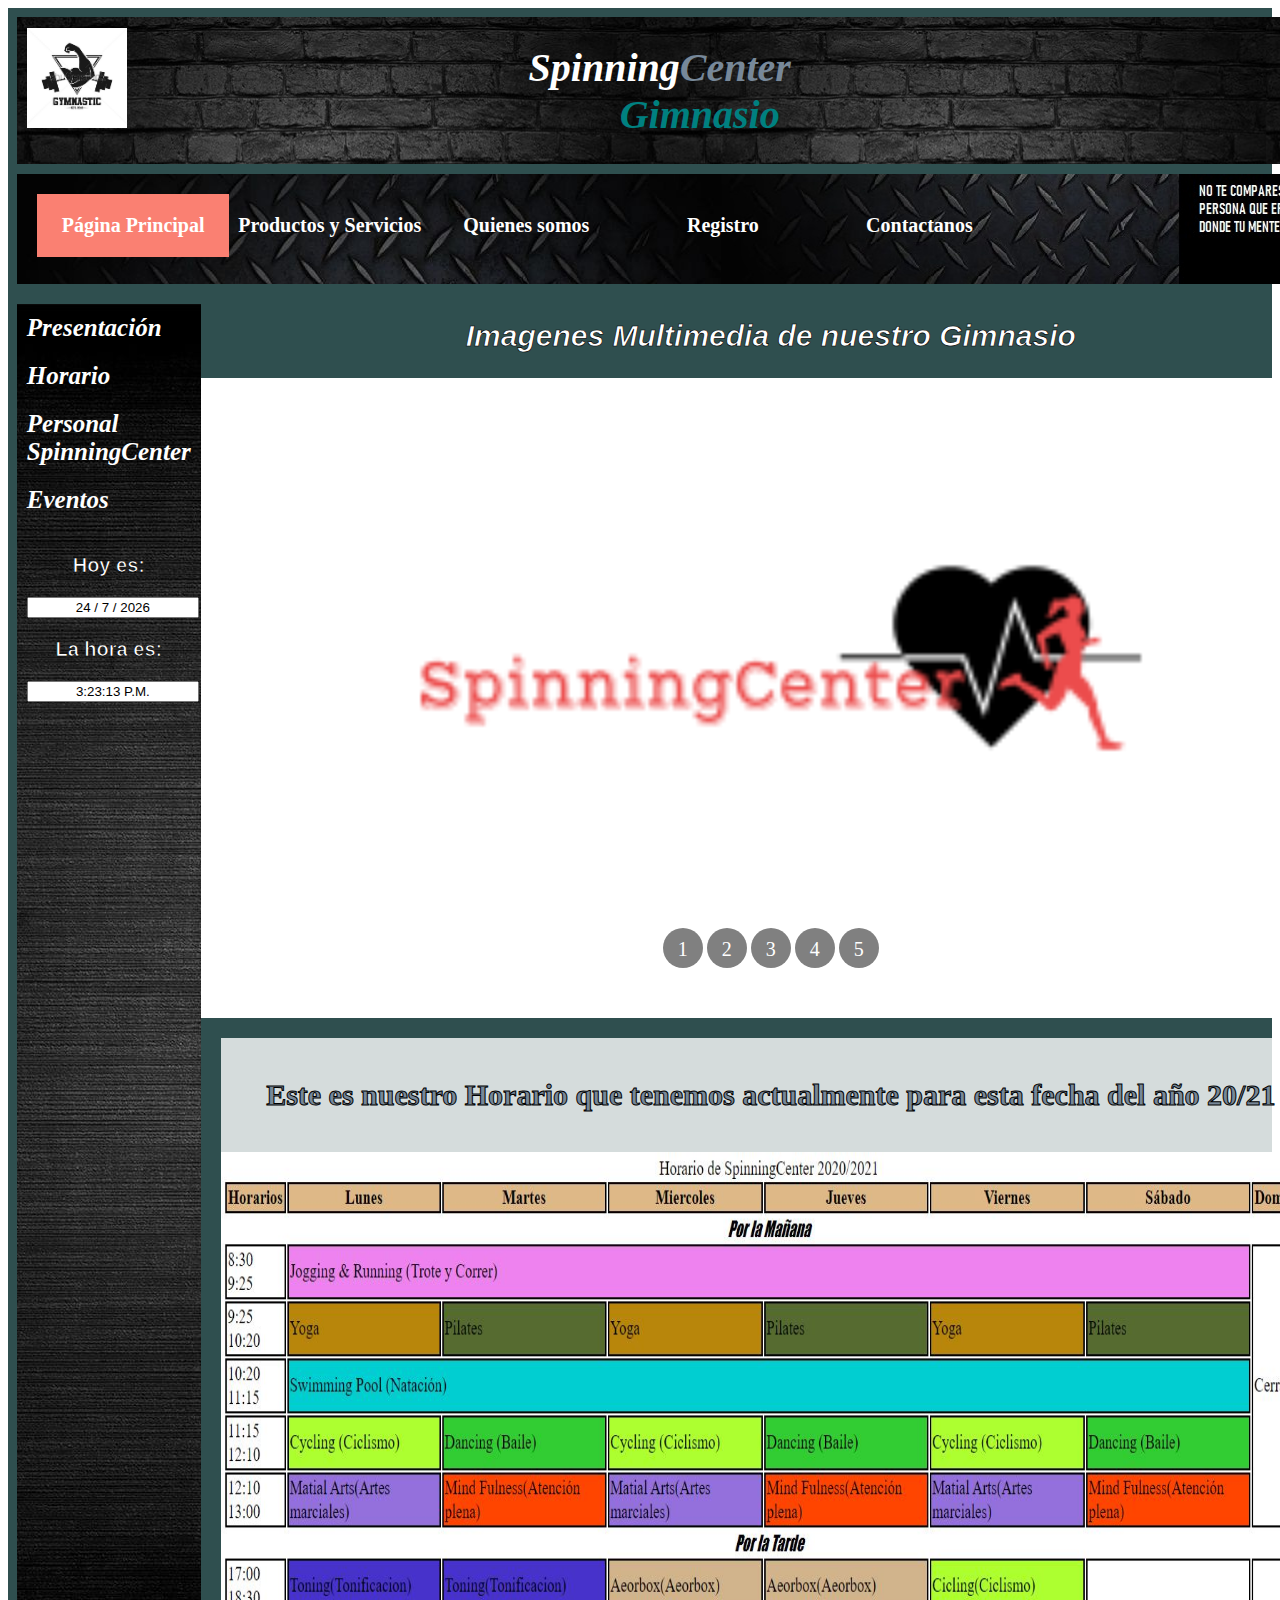
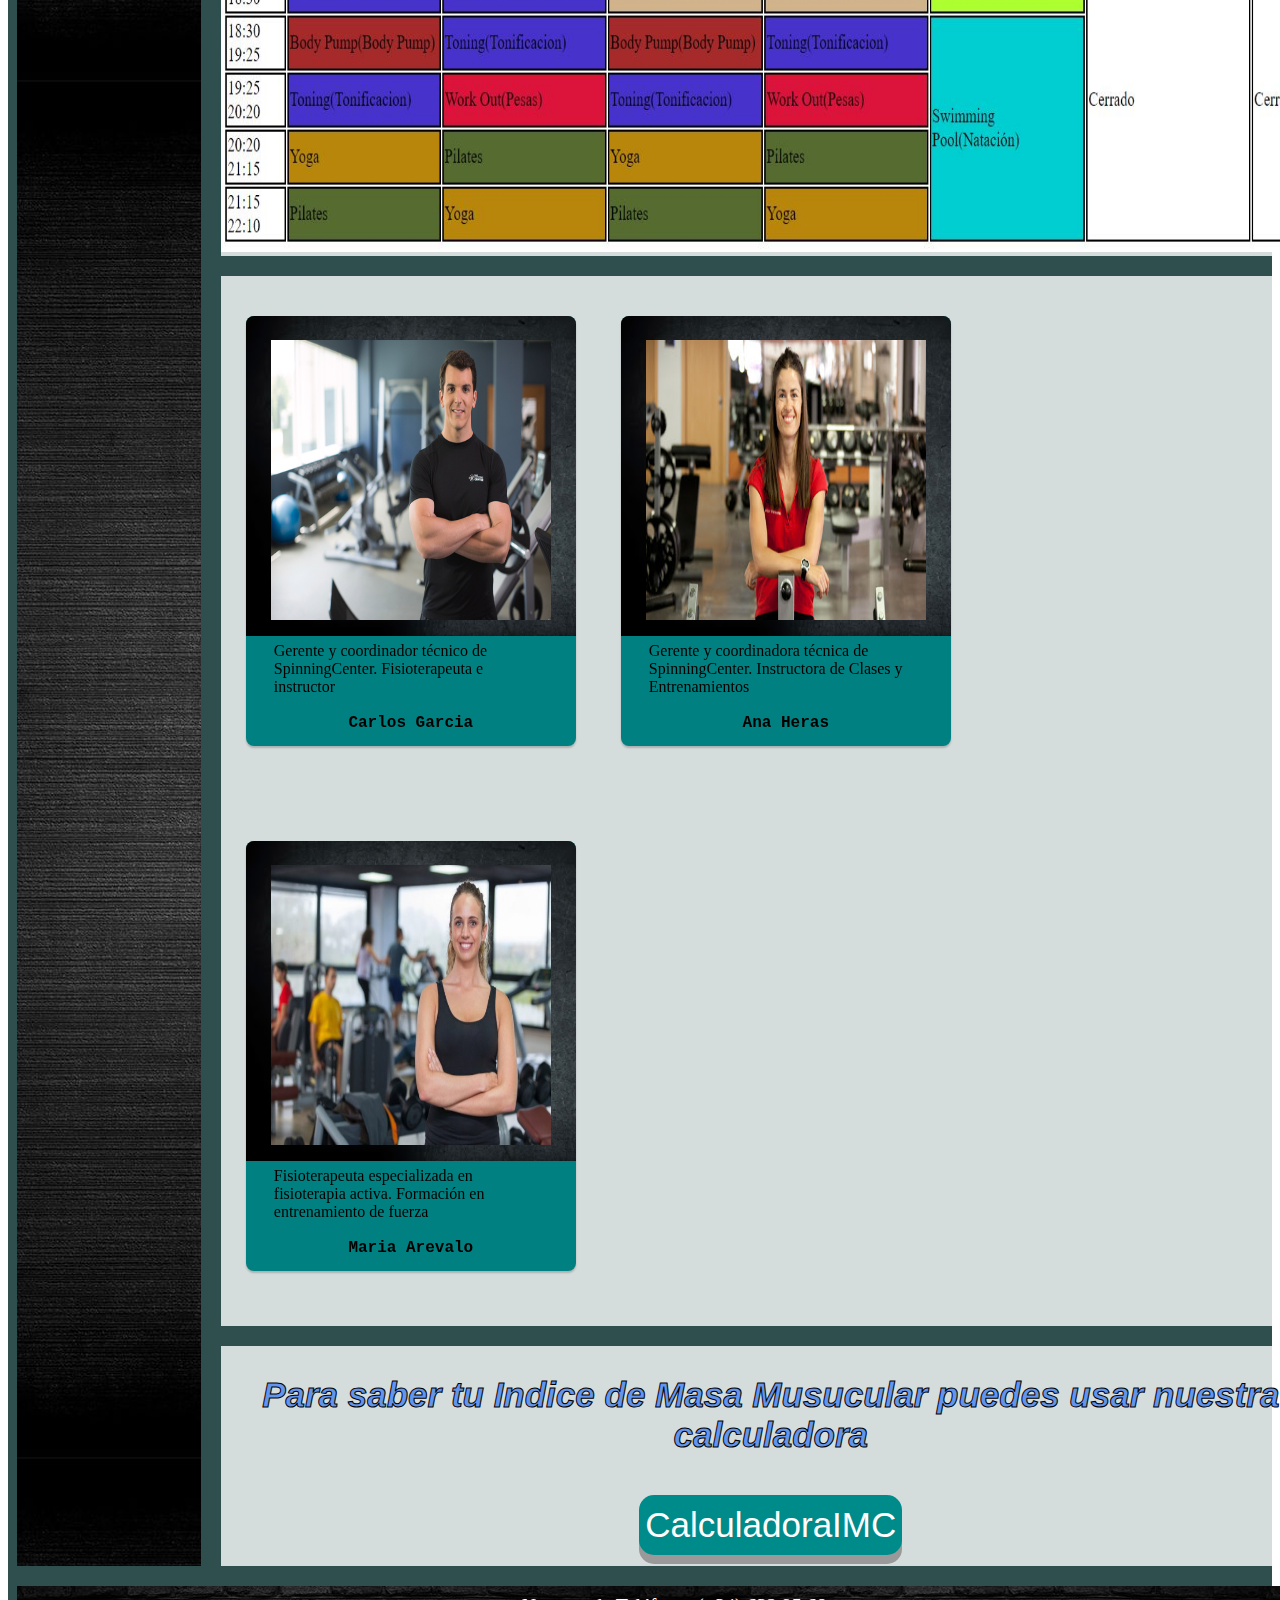
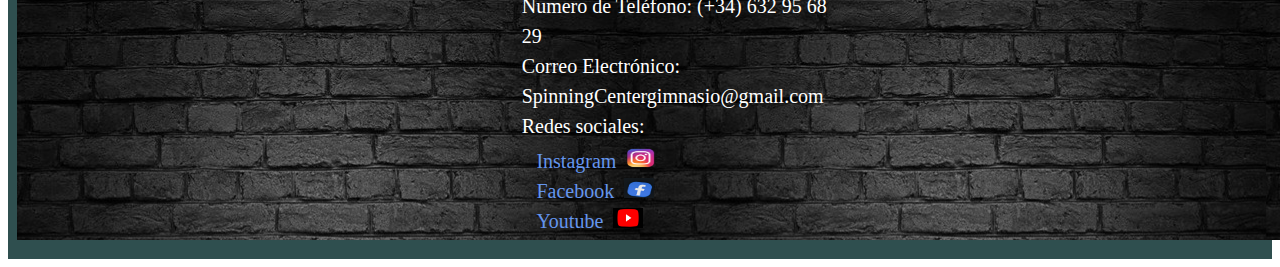
<file: index.html>
<!DOCTYPE html>
<html lang="es">
<head>
    <meta charset="UTF-8">
    <meta http-equiv="X-UA-Compatible" content="IE=edge">
    <meta name="viewport" content="width=device-width, initial-scale=1.0">
    <link rel="stylesheet" href="styles.css"/>

    <meta name="author" content="Manuel García" />
    <meta name="copyright" content="Manuel Garcia" />
    <meta name="keywords" content="SpinningCenter, Spinning Center, spinningcenter, spinning center, tienda de gimnasio, gimnasio spinningcenter gimnasioSpinningCenter gimnasio SpinningCenter, Gimnasio Spinning Center">
    <meta name="description" content="Gimnasio SpinningCenter">

    <title>Spinning Center</title>
</head>
<body onLoad="startclock()">

    <main><!-- COMIENZO Main -->
        
        <header><!-- COMIENZO HEADER -->

            <div class="logo"><!--Comienzo Logo-->
                <img src="img/logo.jpg" alt="logo">
            </div><!--Fin Logo-->

            <div class="nombreEmpresa"><!-- Comienzo NombreEmpresa -->   
                
                <h1>Spinning<span class="letra2">Center</span>
                    <br>
                <span class="letra">Gimnasio</span>
                        
                </h1>
            </div><!-- Fin NombreEmpresa -->

        </header><!-- FIN HEADER -->

        <nav><!-- COMIENZO NAV -->

            <div class="marcado">
                <a href="index.html"><p><span>Página Principal</span></p></a>
            </div>
            <div>
                <a href="productos_servicios.html"><p><span>Productos y Servicios</span></p></a>
            </div>
            <div>
                   <a href="quienes_somos.html"><p>Quienes somos</p></a> 
            </div>
            <div>
                <a href="registro.html"><p>Registro</p></a>
            </div>
            <div>
                <a href="contacto.html"><p>Contactanos</p></a>
            </div>

        </nav><!-- FIN NAV -->

        <aside><!-- COMIENZO ASIDE -->

            <div class="apartado"><!-- Comienzo MenuRapido -->
                <div class="menu-item"><!-- Comienzo Div -->
                    <a href="#interior">Presentación</a>
                </div><!-- Fin Div -->
                <div class="menu-item"><!-- Comienzo Div -->
                    <a href="#horario">Horario</a>
                </div><!-- Fin Div -->
                <div class="menu-item"><!-- Comienzo Div -->
                    <a href="#personal">Personal SpinningCenter</a>
                </div><!-- Fin Div -->
                <div class="menu-item"><!-- Comienzo Div -->
                    <a href="#eventos">Eventos</a>
                </div><!-- Fin Div -->
                <div class="menu-item"><!-- Comienzo Div -->
                    <form name="clock" onSubmit="0">
                        <p>Hoy es:</p> 
                        <input type="text" name="thedate" size=12 value="">
                        <p>La hora es:</p> 
                        <input type="text" name="face" size=12 value="">
                    </form>
                </div><!-- Fin Div -->
            </div><!-- Fin MenuRapido -->
            
        </aside><!-- FIN ASIDE -->

        <section><!-- COMIENZO SECTION -->
            <h2>Imagenes Multimedia de nuestro Gimnasio</h2>
            <div class="container" id="interior"><!-- Comiendo Container -->
                <!-- Comiendo Slider -->
                <ul class="slider">
                  <li id="slide1">
                    <img src="img/slider0.png" alt="foto1">
                  </li>
                  <li id="slide2">
                    <img src="img/slider1.jpg" alt="foto2">
                  </li>
                  <li id="slide3">
                    <img src="img/slider2.jpg" alt="foto3">
                  </li>
                  <li id="slide4">
                    <img src="img/slider3.jpg" alt="foto4">
                  </li>
                  <li id="slide5">
                    <p class="textoSlider">Registrate y Entrena con nosotros</p>
                    <p>¿A qué estas esperando? Apuntate con nosotros para obtener los mejores resultados de tu propio cuerpo y disfruta de nuestro servicios con la ayuda de nuestro personal.
                        <br>
                        <br>
                        Abajo te dejaremos el link del formulario para que puedas acceder y registrarte y formar parte de nuestra familia.
                    </p>
                    <a href="registro.html" class="registro">¡Corre, te esperaremos ansiosamente!</a>
                  </li>
                </ul>
                <!-- Fin Slider -->

                <!-- Comiendo Controladores -->
                <ul class="menu">
                  <li>
                    <a href="#slide1">1</a>
                  </li>
                  <li>
                    <a href="#slide2">2</a>
                  </li>
                   <li>
                    <a href="#slide3">3</a>
                  </li>
                  <li>
                    <a href="#slide4">4</a>
                  </li>
                  <li>
                    <a href="#slide5">5</a>
                  </li>
                </ul>
                <!-- Fin Controladores -->
            </div><!-- Fin container -->

        </section><!-- FIN SECTION -->

        <section class="main2"><!-- COMIENZO SECTION2 -->

            <h4 id="horario">Este es nuestro Horario que tenemos actualmente para esta fecha del año 20/21</h4>
            <a href="Zoom/Zoom.html" target="_blank"><img src="img/horarioSpinningCenter.JPG" alt="fotoCalendario"></a>

        </section><!-- FIN SECTION2 -->

        <section class="main3"><!-- COMIENZO SECTION3 -->
            
            <div class="card" id="personal"><!-- Comiendo de la tarjeta1 -->
                <div class="front">
                    <img src="img/tarjeta.jpg" alt="fondo1" class="imagen1">
                    <div>
                        <img src="img/tarjeta1.jpg" alt="tarjeta1" class="imagen2">
                    </div>
                        <h4>Carlos Garcia</h4>
                        <p>Gerente y coordinador técnico de SpinningCenter. Fisioterapeuta e instructor</p>
                        
                </div>
                <div class="back">
                    <h4>Carlos Garcia</h4>
                    <p>Fisioterapeuta especialista en fisioterapia del deporte. Máster internacional en ejercicio físico en patologías. 
                    Certificado en anatomía funcional y ejercicio correctivo. Curso de Ultimate Back, impartido por el Dr. Stuart Mc Gill 
                    (especialista en espalda). Instructor de fitness, entrenamiento personal y clases colectivas.
                    Especialización en alimentación y salud. Formador y coautor.
                    </p>
                </div>
            </div><!-- Fin de la tarjeta1 -->
            
                
            <div class="card"><!-- Comiendo de la tarjeta2 -->
                <div class="front">
                    <img src="img/tarjeta.jpg" alt="fondo2" class="imagen1">
                    <div>
                        <img src="img/tarjeta2.jpg" alt="tarjeta2" class="imagen2">
                    </div>
                        <h4>Ana Heras</h4>
                        <p>Gerente y coordinadora técnica de SpinningCenter. Instructora de Clases y Entrenamientos</p>
                        
                </div>
                <div class="back">
                    <h4>Ana Heras</h4>
                    
                    <p>Licenciada en ciencias de la actividad física y del deporte. Instructora en sala fitness, clases colectivas, piscina y entrenadora personal. Docente.
                    Técnico en dietética y nutrición. Técnico deportivo en montaña y triatleta de élite - Ironman. 
                    Corredora de Trail y Cross. Cuarta plaza general en Infinitriman. Campeona de España de Snowrunning.
                    
                    Entrenadora especializada en Zumba, Aerostep, Cicloindoor, TRX, Box, Crossfit, Pilates y Tonificacion.
                    </p>
                </div>
            </div><!-- Fin de la tarjeta2 -->
            
            
            <div class="card"><!-- Comiendo de la tarjeta3 -->
                <div class="front">
                    <img src="img/tarjeta.jpg" alt="fondo3" class="imagen1">
                    <div>
                        <img src="img/tarjeta3.jpg" alt="tarjeta3" class="imagen2">
                    </div>
                        <h4>Maria Arevalo</h4>
                        <p>Fisioterapeuta especializada en fisioterapia activa. Formación en entrenamiento de fuerza</p>
                        
                    </div>
                <div class="back">
                    <h4>Maria Arevalo</h4>
                    
                    <p>Formación en Entrenamiento de Fuerza, Entrenamiento Adaptado y Readaptación. Curso “Dolor y Movimiento” con Arturo Goicoechea. 
                    Curso “Ecografía para Fisioterapeutas” con Pablo Salvador. 
                    Curso de Especialización en Nutrición Deportiva con David Marchante, Dr. Álvaro Campillo, Marcos Vázquez y Alfonso Bordallo (Instituto Ciencias de Nutrición y Salud – ICNS).
                    </p>
                </div>
            </div><!-- Fin de la tarjeta3 -->

        </section><!-- FIN SECTION3 -->

        <section class="main4"><!-- COMIENZO SECTION4 -->
            <h2 class="texto">Para saber tu Indice de Masa Musucular puedes usar nuestra calculadora</h2>
            <div class="bloque" id="eventos">
                <div>  
                    <input type="button" value="CalculadoraIMC" onclick="window.location.href='Calculadora/Calculadora.html'">
                </div>
            </div>

        </section><!-- FIN SECTION4 -->

        <footer><!-- COMIENZO FOOTER -->

            <div><!-- Comienzo Div -->
                <ul>
                    <li>Numero de Teléfono: (+34) 632 95 68 29</li>
                    <li>Correo Electrónico: SpinningCentergimnasio@gmail.com</li>
                    <li>
                        Redes sociales:
                        <ul>
                            <li><a href="https://www.instagram.com/">Instagram<img src="img/logoInstagram.png" alt="Instagram"></a></li>
                            <li><a href="https://es-es.facebook.com/">Facebook<img src="img/logoFacebook.jpg" alt="Facebook"></a></li>
                            <li><a href="https://www.youtube.com/">Youtube<img src="img/logoYoutube.jpg" alt="Youtube"></a></li>
                        </ul>
                        
                    </li>
                </ul>
           </div><!-- Fin Div -->
           
        </footer><!-- FIN FOOTER -->

    </main><!-- FIN Main -->

      <script src="functions.js"></script>
</body>
</html>
</file>
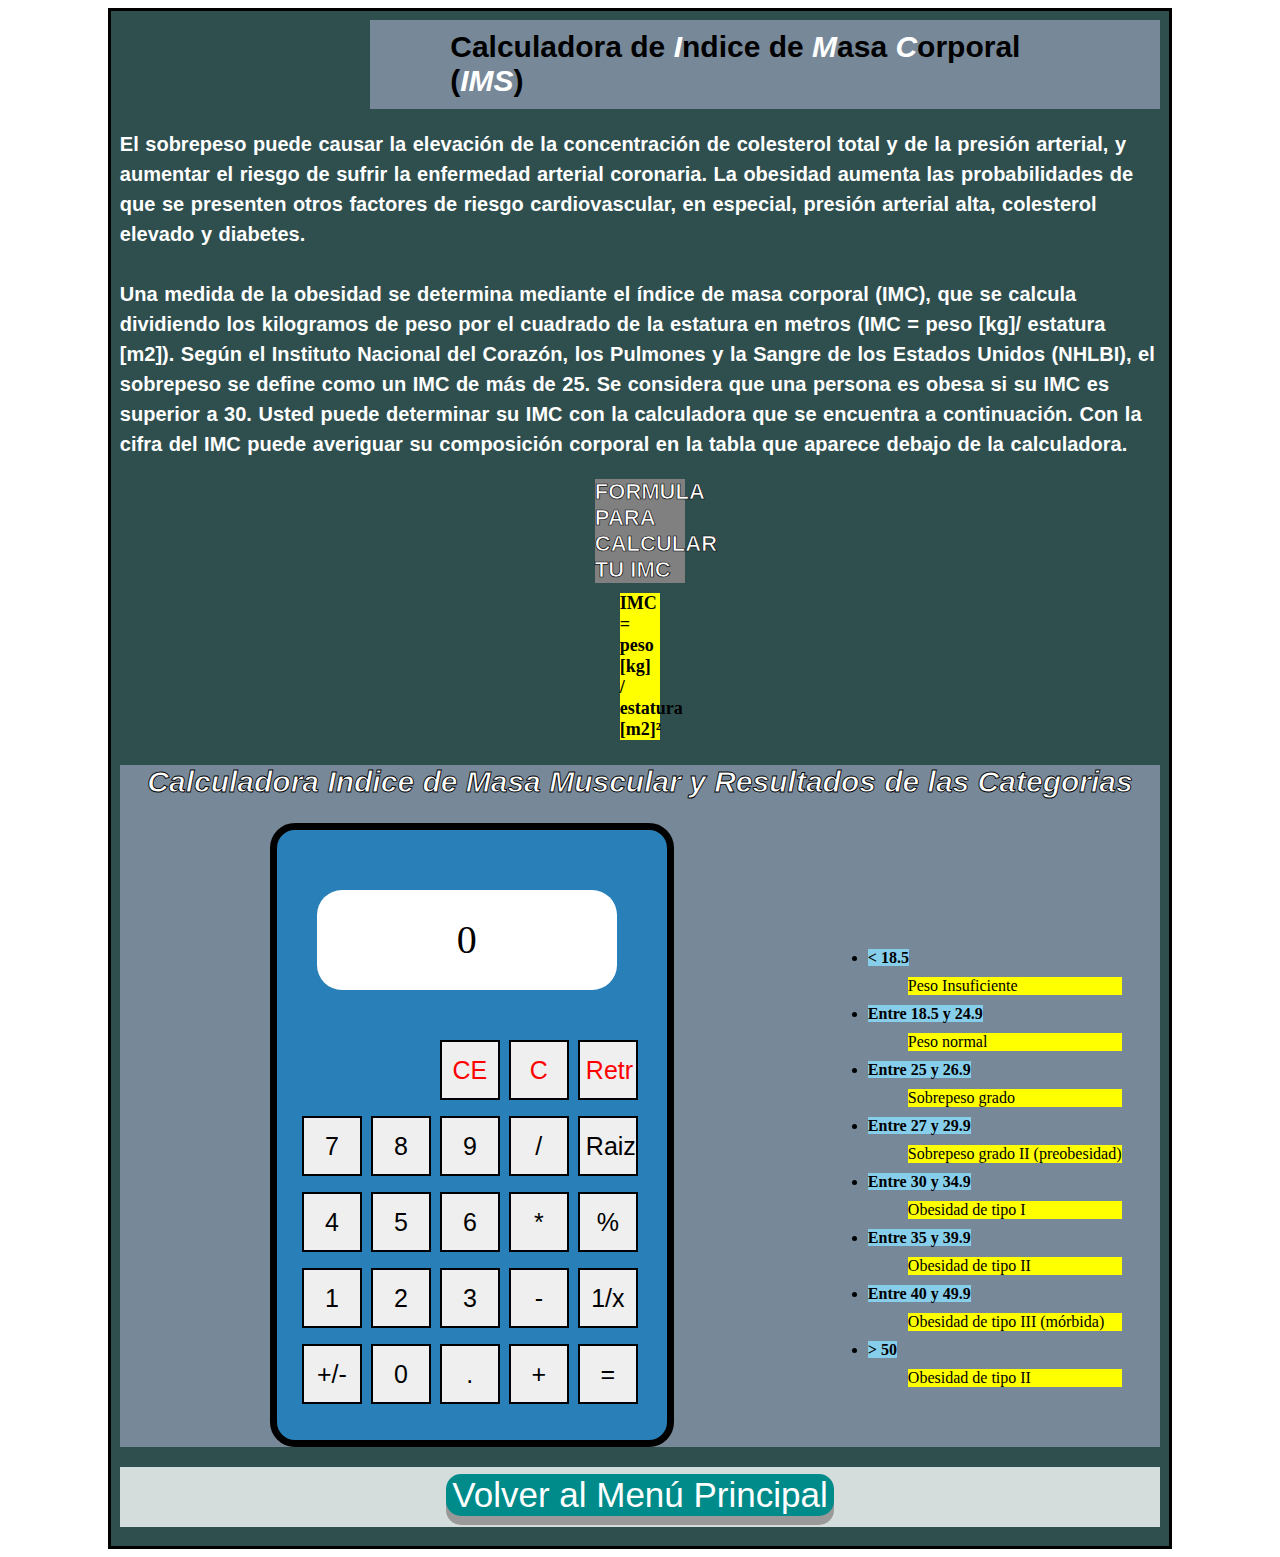
<file: Calculadora/Calculadora.html>
<!DOCTYPE html>
<html lang="es">
<head>
    <meta charset="UTF-8">
    <meta http-equiv="X-UA-Compatible" content="IE=edge">
    <meta name="viewport" content="width=device-width, initial-scale=1.0">
    <link rel="stylesheet" href="stylesCalculadora.css"/>
    <script src="functionsCalculadora.js"></script>

    <meta name="author" content="Manuel García" />
    <meta name="copyright" content="Manuel Garcia" />
    <meta name="keywords" content="SpinningCenter, Spinning Center, spinningcenter, spinning center, tienda de gimnasio, gimnasio spinningcenter gimnasioSpinningCenter gimnasio SpinningCenter, Gimnasio Spinning Center">
    <meta name="description" content="Gimnasio SpinningCenter">

    <title>Calculadora para calcular tu IMC</title>
</head>
<body>

    <main><!-- Comiendo Main -->

        <header><!-- Comiendo Header -->

            <div>
                <h2>Calculadora de <span>I</span>ndice de <span>M</span>asa <span>C</span>orporal (<span>IMS</span>)</h2>
            </div>

        </header><!-- Fin Header -->

        <nav><!-- Comiendo Nav -->

            <div><!-- Comienzo div -->
                <p>
                    El sobrepeso puede causar la elevación de la concentración de colesterol total y de la presión arterial, 
                    y aumentar el riesgo de sufrir la enfermedad arterial coronaria. La obesidad aumenta las probabilidades de 
                    que se presenten otros factores de riesgo cardiovascular, en especial, presión arterial alta, colesterol elevado 
                    y diabetes.<br>
                    <br>
                    Una medida de la obesidad se determina mediante el índice de masa corporal (IMC), que se calcula dividiendo los 
                    kilogramos de peso por el cuadrado de la estatura en metros (IMC = peso [kg]/ estatura [m2]). Según el Instituto
                    Nacional del Corazón, los Pulmones y la Sangre de los Estados Unidos (NHLBI), el sobrepeso se define como un IMC 
                    de más de 25. Se considera que una persona es obesa si su IMC es superior a 30. Usted puede determinar su IMC con 
                    la calculadora que se encuentra a continuación. Con la cifra del IMC puede averiguar su composición corporal en la 
                    tabla que aparece debajo de la calculadora.
                </p>

                    <h3>FORMULA PARA CALCULAR TU IMC</h3>
                    <h4>IMC = peso [kg] / estatura [m2]&sup2;</h4>
            </div><!-- Fin div -->

        </nav><!-- Fin Nav -->

        <section><!-- Comiendo Section -->
            <h2>Calculadora Indice de Masa Muscular y Resultados de las Categorias</h2>
            <div class="calculadora"><!-- Comienzo Calculadora -->
                <form action="#" name="calculadora" id="calculadora"><!-- Comienzo Form -->
                
                    <p id="textoPantalla">0</p>
                
                    <p class="botonesEspeciales">
                        <input type="button" class="largo" value="CE" onclick="borradoParcial()">
                        <input type="button" class="largo" value="C" onclick="borradoTotal()">
                        <input type="button" class="largo" id="imagen" value="Retr" onclick="retro()">
                    </p>
                
                    <p>
                        <input type="button" value="7" onclick="numero('7')">
                        <input type="button" value="8" onclick="numero('8')">
                        <input type="button" value="9" onclick="numero('9')">
                        <input type="button" value="/" onclick="operar('/')">
                        <input type="button" value="Raiz" onclick="raizc()">
                    </p>
                
                    <p>
                        <input type="button" value="4" onclick="numero('4')">
                        <input type="button" value="5" onclick="numero('5')">
                        <input type="button" value="6" onclick="numero('6')">
                        <input type="button" value="*" onclick="operar('*')">
                        <input type="button" value="%" onclick="porcent()">
                    </p>
                
                    <p>
                        <input type="button" value="1" onclick="numero('1')">
                        <input type="button" value="2" onclick="numero('2')">
                        <input type="button" value="3" onclick="numero('3')">
                        <input type="button" value="-" onclick="operar('-')">
                        <input type="button" value="1/x" onclick="inve()">
                    </p>
                
                    <p>
                        <input type="button" value="+/-" onclick="opuest()">
                        <input type="button" value="0" onclick="numero('0')">
                        <input type="button" value="." onclick="numero('.')">
                        <input type="button" value="+" onclick="operar('+')">
                        <input type="button" value="=" onclick="igualar()">
                    </p>

                </form><!-- Fin Form -->
                
            </div><!-- Fin Calculadora -->

            <div class="enumeracion"><!-- Comienzo Enumeracion -->
                <ul>
                    <li> <span class="enum"> &lt; 18.5 </span>
                        <ul class="segundoUl">
                            <li>Peso Insuficiente</li>
                        </ul> 
                    </li>
                    <li> <span class="enum">Entre 18.5 y 24.9</span>
                        <ul class="segundoUl">
                            <li>Peso normal</li>
                        </ul> 
                    </li>
                    <li> <span class="enum">Entre 25 y 26.9</span>
                        <ul class="segundoUl">
                            <li>Sobrepeso grado </li>
                        </ul> 
                    </li>
                    <li> <span class="enum">Entre 27 y 29.9</span>
                        <ul class="segundoUl">
                            <li>Sobrepeso grado II (preobesidad)</li>
                        </ul> 
                    </li>
                    <li> <span class="enum">Entre 30 y 34.9</span>
                        <ul class="segundoUl">
                            <li>Obesidad de tipo I</li>
                        </ul> 
                    </li>
                    <li> <span class="enum">Entre 35 y 39.9</span>
                        <ul class="segundoUl">
                            <li>Obesidad de tipo II</li>
                        </ul>
                    </li>
                    <li> <span class="enum">Entre 40 y 49.9</span>
                        <ul class="segundoUl">
                            <li>Obesidad de tipo III (mórbida)</li>
                        </ul>
                    </li>
                    <li> <span class="enum">> 50</span>
                        <ul class="segundoUl">
                            <li>Obesidad de tipo II</li>
                        </ul>   
                    </li>
                </ul>
            </div><!-- Fin Enumeracion -->

        </section><!-- Fin Section -->

        <footer><!-- Comiendo Footer -->

            <div>
                <input type="button" value="Volver al Menú Principal" onclick="window.location.href='../index.html'">
            </div>

        </footer><!-- Fin Footer -->

    </main><!-- Comiendo Main -->

</body>
</html>
</file>
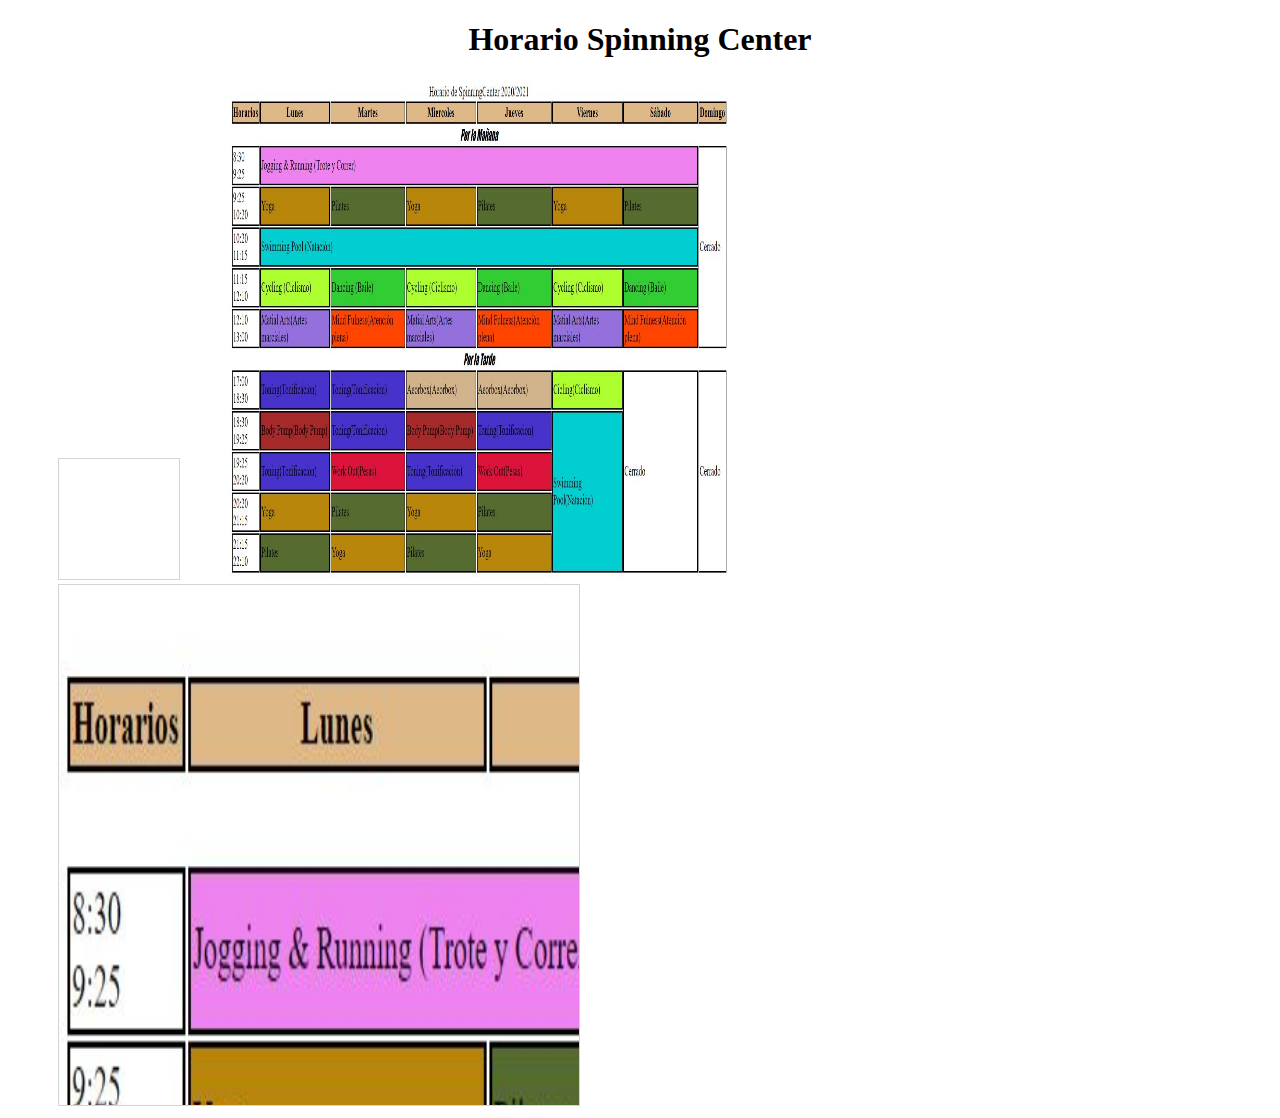
<file: Zoom/Zoom.html>
<!DOCTYPE html>
<html lang="es">
<head>
  <meta charset="UTF-8">
  <link rel="stylesheet" href="styles.css"/>
  <meta http-equiv="X-UA-Compatible" content="IE=edge">
  <meta name="viewport" content="width=device-width, initial-scale=1.0">
  
  <meta name="author" content="Manuel García" />
  <meta name="copyright" content="Manuel Garcia" />
  <meta name="keywords" content="SpinningCenter, Spinning Center, spinningcenter, spinning center, tienda de gimnasio, gimnasio spinningcenter gimnasioSpinningCenter gimnasio SpinningCenter, Gimnasio Spinning Center">
  <meta name="description" content="Gimnasio SpinningCenter">

  <title>Horario Spinning Center</title>
</head>
<body>
  
    <h1>Horario Spinning Center</h1>

    <div class="img-zoom-container">
      <img id="myimage" src="../img/horarioSpinningCenter.JPG" alt="horario">
      <div id="myresult" class="img-zoom-result"></div>
    </div>

    <script src="function.js"></script>
    
</body>
</html>
</file>
<file: styles.css>
/* ESTILO CONTENEDOR */
  main {
    margin: 0 auto;
      max-width: 100%;
      min-height: 100vh;
      padding: 5px;
      display: grid;
      grid-template-areas: 
      "my-header my-header my-header"
      "my-nav my-nav my-nav"
      "my-aside my-section my-section"
      "my-aside my-section2 my-section2"
      "my-aside my-section3 my-section3"
      "my-aside my-section4 my-section4"
      "my-footer my-footer my-footer";
      background-color: darkslategrey;
      padding: 0.7%;
  }

/* ASIGNACIÓN DE NOMBRES A LAS ETIQUETAS */
  header {
    grid-area: my-header;
  }
  
  nav {
    grid-area: my-nav;
  }
  
  aside {
    grid-area: my-aside;
    background-color: darkmagenta;
  }
  
  section {
    grid-area: my-section;
  }

  section.main2 {
    grid-area: my-section2;
  }

  section.main3 {
    grid-area: my-section3;
  }

  section.main4 {
    grid-area: my-section4;
  }
  
  footer {
    grid-area: my-footer;
    background-color: darkorchid;
  }
  /* Movil */
  @media (max-width: 480px) {
    main {
      grid-template-areas: 
      "my-header my-header my-header"
      "my-nav my-nav my-nav"
      "my-aside my-aside my-aside"
      "my-section my-section my-section"
      "my-section2 my-section2 my-section2"
      "my-section3 my-section3 my-section3"
      "my-section4 my-section4 my-section4"
      "my-footer my-footer my-footer"
    }
  }

  /* Tablet */
  @media (min-width: 480px) and (max-width: 768px) {
    main {
      grid-template-areas: 
      "my-header my-header my-header"
      "my-nav my-nav my-nav"
      "my-section my-section my-section"
      "my-section2 my-section2 my-aside"
      "my-section3 my-section3 my-aside"
      "my-section4 my-section4 my-aside"
      "my-footer my-footer my-footer"
    }
  }
  
  /* Ordenador */
  @media (min-width: 768px) {
    main {
      grid-template-areas:
      "my-header my-header my-header"
      "my-nav my-nav my-nav"
      "my-aside my-section my-section"
      "my-aside my-section2 my-section2"
      "my-aside my-section3 my-section3"
      "my-aside my-section4 my-section4"
      "my-footer my-footer my-footer"
    }
  }

/* COMIENDO DEL HEADER */
  main header {
    display: block;
    background-color: silver;
    background-image: url('img/fondoCabeceraHeader.jpg');
    background-repeat: no-repeat;
    height: 100%;
    width: 100%;
    
  }
  main header > div{
    display: inline-block;
  }
  /* LOGO */
  main header div.logo {
      margin-left: 10px;
      margin-top: 10px;
      width: 25%;
  }
  main header div.logo img{
    width: 100px;
    height: 100px;
  }
  /* NOMBRE EMPRESA */
  main header .nombreEmpresa{
    width: 45%;
  }
  main header .nombreEmpresa h1{
    color: white ;
    font-style: oblique;
    text-align: center;
    font-size: 40px;
  }
  main header .nombreEmpresa span.letra2{
    color: lightslategray;
    font-style: oblique;
    text-align: center;
    font-size: 40px;
  }
  main header .nombreEmpresa span.letra{
    color: teal;
    font-style: italic;
    margin-left: 80px;
  }
/* FIN HEADER */

/* COMIENZO DEL NAV */

  /* ESTILOS NAV */
  main nav  {
    background-image: url('img/fondoNavegador.jpg');
    background-repeat: no-repeat;
    display: block;
    height: 70px;
    padding: 20px;
    margin: 10px 0px;
  }
  /* ESTILOS DIV */
  main nav > div{
    display: inline-block;
    text-align: center;
    width: 15%;
    font-size: 20px;
    font-weight: bold;
    font-family: 'Times New Roman', Times, serif;
    margin: 0 auto;
  }
  main nav div.marcado {
    background-color: salmon;
  }
  /*ESTILOS DIV INFORMACION INTERNA */
  main nav div:hover{
    background-color: darksalmon;
    font-style: oblique;
    font-weight: bold;
    
  }
  main nav div a{
    text-decoration: none;
    color: white;
    
  }

/* FIN DEL NAV */

/* COMIENZO DEL ASIDE */

  /* ESTILOS NAV */
  main aside {
    background-image: url('img/fondoAside.jpg');
    color: white;
    margin: 10px 0px;
  }
  /*ESTILOS DIV */
  main aside .apartado div {
    padding: 10px;
  }
  main aside .apartado div:hover {
    background-color: gray;
  }
  /* ESTILOS DIV INTERNOS */
  main aside .apartado a {
    text-decoration: none;
    color: white;
    font-style: oblique;
    font-weight: bold;
    font-size: 25px;
  }
  /* ESTILO RELOJ */
  main aside .apartado div form p{
    text-align: center;
    font-weight: bold;
    font-size: 20px;
    color: white;
    -webkit-text-stroke: 0.7px black;
    font-weight: bold;
    font-family: Impact, Haettenschweiler, 'Arial Narrow Bold', sans-serif;
  }
  main aside .apartado div form input{
    width: 100%;
    text-align: center;
  }
/* FIN DEL ASIDE */

/* COMIENZO DEL SECTION */

  /* Estilo Container */
  main .container{
    margin: 10px auto;
    background-color: white;
    width: 1080px;
    padding: 30px;
  }
  /* Estilo h2 */
  main section h2{
    text-align: center;
    color: white;
    font-size: 30px;
    font-weight: bold;
    font-family: Impact, Haettenschweiler, 'Arial Narrow Bold', sans-serif;
    font-style: oblique;
    -webkit-text-stroke: 0.7px black;
  }
  /* Estilo Ul y Li */
  main ul, li {
	  padding: 0;
	  margin: 0;
	  list-style: none;
  }
  
  main ul.slider{
	position: relative;
	width: 800px;
	height: 500px;
  }
  
  main ul.slider li {
	  position: absolute;
	  left: 0px;
	  top: 0px;
	  opacity: 0;
	  width: inherit;
	  height: inherit;
	  transition: opacity .5s;
	  background:#fff;
  }
  /* Estilo slider interno imagenes */
  main ul.slider li img{
  width: 800px;
  margin: 0px 150px;
	height: 500px;
	object-fit: cover;
  }
  main ul.slider li#slide5{
    margin: 0px 150px;
  }
  main ul.slider li:first-child {
	  opacity: 1; /*Mostramos el primer li */
  }
  
  main ul.slider li:target {
	  opacity: 1; /*Mostramos el li del enlace que pulsemos*/
  }
  /* Estilo menu */
  main .menu{
	text-align: center;
	margin: 20px;
  }
  
  main .menu li{
	display: inline-block;
	text-align: center;
  }
  main .menu li a{
	display: inline-block;
	color: white;
	text-decoration: none;
	background-color: grey;
	padding: 10px;
	width: 20px;
	height: 20px;
	font-size: 20px;
	border-radius: 100%;
  }
  /* Estilo parrafo final */
  main section ul p.textoSlider{
    font-size: 40px;
    font-weight: bold;
    font-family: Verdana, Geneva, Tahoma, sans-serif;
    font-style: oblique;
  }
  main section ul p{
    font-size: 20px;
    font-family: Verdana, Geneva, Tahoma, sans-serif;
    font-style: oblique;
  }
  main section ul a.registro{
    font-size: 20px;
    margin-left: 150px;
    font-weight: bold;
    font-family: Verdana, Geneva, Tahoma, sans-serif;
    font-style: oblique;
  }
/* FIN DEL SECTION */

/* COMIENZO DEL SECTION MAIN2 */
  /* Estilo sectionMain2 */
  main section.main2{
    background-color: rgba(255, 255, 255, 0.8);
    text-align: center;
    margin: 10px 20px;
  }
  /* Estilo H4 */
  main section.main2 h4{
    color: lightslategrey;
    font-weight: bold;
    font-family: Cambria, Cochin, Georgia, Times, 'Times New Roman', serif;
    font-style: inherit;
    -webkit-text-stroke: 1px black;
    text-align: center;
    text-decoration-style: double;
    font-size: 30px;
  }
  /* Estilo imagen */
  main section.main2 img{
    width: 1100px;
    height: 700px;
  }

/* FIN DEL SECTION MAIN2 */

/* COMIENZO DEL SECTION MAIN3 */
  /* Estilo sectionMain3 */
  main section.main3{
    background-color: rgba(255, 255, 255, 0.8);
    text-align: center;
    margin: 10px 20px;
  }
  /* Estilo Tarjeta div*/
  main section.main3 div {
    display: block;
  }
  /* Estilo tarjeta */
  main section.main3 .card {
    width: 330px;
    height: 430px;
    border-radius: 8px;
    box-shadow: 0 2px 2px rgba(0, 0, 0, 0.2); 
    overflow: hidden;
    margin: 20px;
    text-align: center;
    transition: all 0.25s;
    position: relative;
    margin-top: 40px;
    float: left;
    margin-left: 25px;
    margin-bottom: 5%;
    background-color: teal;
  }
  /* Estilo Nombre h4 */
  main section.main3 .card h4 {
    font-family: Courier New;
    text-align: center;
  }
  /* Estilo efecto de transiccion para las tarjetas */
  main section.main3 .card .front, .back {
    border-radius: 0;
    width: 100%;
    position: absolute;
    transition: all .4s ease-in;
    -moz-transition: all .4s ease-in;
    -webkit-transition: all .4s ease-in;
    backface-visibility: hidden;
    -webkit-backface-visibility: hidden;
    -moz-backface-visibility: hidden;
    text-align: left;
    box-sizing: border-box;
    vertical-align: middle;
    display: inherit;
    height: 345px;
    z-index: 2;
  }
  /* Estilo para el front */
  main section.main3 .card .front h4{
    margin: -60px 0px;
  }
  main section.main3 .card .front p{
    margin: -90px 0px;
  }
  /* Estilo para que lo de delante se quede delante del .back */
  main section.main3 .card .back {
    border-radius: 0;
    z-index: 1;
  }
  /* Estilo parrafos de las tarjetas */
  main section.main3 .card  p {
    font-family: Arial Narrow;
    font-size: 16px;
    padding: 0 28px;
  }
  /* Estilo imagen para que se quede delante del div.back */
  main section.main3 .imagen1 {
    z-index: 2;
    height: 320px;
  }
  /* Estilo para darle a la imagen de la persona */
  main section.main3 .imagen2{
    z-index: 3;
    width: 280px;
    height: 280px;
    margin-left: 25px;
    margin-top: -300px;
    margin-bottom: 150px;
  }
  /* Efectos rotacion tarjeta */
  main section.main3 .card:hover div.front {
    transform: rotateY(-180deg);
    -ms-transform: rotateY(-180deg);
    -webkit-transform: rotateY(-180deg);
    -moz-transform: rotateY(-180deg);
    -o-transform: rotateY(-180deg);
    
  }
  main section.main3 .card:hover div {
    background-color: wheat;
  }
  /* Final Tarjetas*/

/* FIN DEL SECTION MAIN3 */

/* COMIENZO DEL SECTION MAIN4 */
  main section.main4{
    background-color: rgba(255, 255, 255, 0.8);
    text-align: center;
    margin: 10px 20px;
  }
  main section.main4 div.bloque{
    display: block;
  }
  main section h2.texto{
    text-align: center;
    color: cornflowerblue;
    font-size: 35px;
    font-weight: bold;
    font-family: Impact, Haettenschweiler, 'Arial Narrow Bold', sans-serif;
    font-style: italic;
    -webkit-text-stroke: 1px black;
  }
  main section.main4 div.bloque > div{
    display: inline-block;
    margin: 0px 120px;
    padding: 1%;
  }
  main section.main4 div.bloque  div input{
    font-size: 35px;
    cursor: pointer;
    text-align: center;	
    text-decoration: none;
    outline: none;
    color: white;
    background-color: darkcyan;
    border: none;
    border-radius: 15px;
    box-shadow: 0 9px #999;
    height: 60px;
  }
  main section.main4 div.bloque  div > input:hover {
    background-color: midnightblue;
    font-size: 37px;
  }

  main section.main4 .button:active {
    background-color: royalblue;
    box-shadow: 0 5px #666;
    transform: translateY(4px);
  }

/* FIN DEL SECTION MAIN4 */

/* COMIENZO DEL FOOTER */

  /* Estilos FOOTER */
  main footer {
    background-color: black;
    margin: 10px 0px;
    background-image: url('img/fondoCabeceraHeader.jpg');
    background-repeat: no-repeat;
  }
  /* Estilos Div */
  main footer div{
    margin: auto 500px;
  }
  /* Estilos Ul */
  main footer ul{
    color: white;
    list-style:none;
    margin: 1.5%;
    text-align: left;
    font-size: 20px;
  }
  main footer ul li{
    line-height: 30px;
  }
  main footer ul li ul li > a {
    text-decoration: none;
    color: cornflowerblue
  }
  main footer ul li ul > li a:hover {
    text-decoration: none;
    color: darkcyan;
  }
  main footer ul li ul li a {
    margin: 0pc 10px;
  }
  main footer ul li ul img {
    text-align: right;
    width: 30px;
    height: 20px;
    margin: 0px 10px;
  }

/* FIN DEL FOOTER */
</file>
<file: Calculadora/stylesCalculadora.css>
/* ESTILO CONTENEDOR */

  main {
    margin: 0 auto;
    max-width: 100%;
    min-height: 95vh;
    padding: 5px;
    display: grid;
    grid-template-areas: 
    "my-header my-header my-header"
    "my-nav my-nav my-nav"
    "my-aside my-section my-section"
    "my-aside my-section2 my-section2"
    "my-aside my-section3 my-section3"
    "my-aside my-section4 my-section4"
    "my-footer my-footer my-footer";
    background-color: darkslategrey;
    padding: 0.7%;
    border: 3px solid black;
  }

/* ASIGNACIÓN DE NOMBRES A LAS ETIQUETAS */

  header {
  grid-area: my-header;
  }

  nav {
  grid-area: my-nav;
  }

  aside {
  grid-area: my-aside;
  background-color: darkmagenta;
  }

  section {
  grid-area: my-section;
  }

  section.main2 {
  grid-area: my-section2;
  }

  section.main3 {
  grid-area: my-section3;
  }

  section.main4 {
  grid-area: my-section4;
  }

  footer {
  grid-area: my-footer;
  background-color: darkorchid;
  }
  /* Movil */
  @media (max-width: 480px) {
  main {
    grid-template-areas: 
    "my-header my-header my-header"
    "my-nav my-nav my-nav"
    "my-aside my-aside my-aside"
    "my-section2 my-section2 my-section2"
    "my-section3 my-section3 my-section3"
    "my-section4 my-section4 my-section4"
    "my-footer my-footer my-footer"
  }
  }

  /* Tablet */
  @media (min-width: 480px) and (max-width: 768px) {
  main {
    grid-template-areas: 
    "my-header my-header my-header"
    "my-nav my-nav my-nav"
    "my-section2 my-section2 my-aside"
    "my-section3 my-section3 my-aside"
    "my-section4 my-section4 my-aside"
    "my-footer my-footer my-footer"
  }
  }

  /* Ordenador */
  @media (min-width: 768px) {
  main {
    grid-template-areas:
    "my-header my-header my-header"
    "my-nav my-nav my-nav"
    "my-aside my-section my-section"
    "my-aside my-section2 my-section2"
    "my-aside my-section3 my-section3"
    "my-aside my-section4 my-section4"
    "my-footer my-footer my-footer"
    }
  }
  /* Estilos de los Divs */
  main{
    display: block;
    margin: 0px 100px;
  }

/* COMIENZO DEL HEADER */

  main header{
    display: inline-block;
    background-color: lightslategrey;
    padding: 1%;
    margin-left: 250px;
  }
  /* Estilo del h2 */
  main header h2{
    font-family: 'Gill Sans', 'Gill Sans MT', Calibri, 'Trebuchet MS', sans-serif;
    margin: 0px 70px;
    color: black;
    font-size: 30px;
  }
  /* Estilo de los spans */
  main header span{
    color: white;
    font-weight: bold;
    font-style: italic;
  }

/* FIN DEL HEADER */

/* COMIENDO DEL NAV */

  /* Estilo de los parrafos (p) */
  main nav p{
    font-size: 20px;
    font-family: 'Trebuchet MS', 'Lucida Sans Unicode', 'Lucida Grande', 'Lucida Sans', Arial, sans-serif;
    color: white;
    font-weight: bold;
    font-style: inherit;
    word-spacing: 1px;
    line-height: 30px;
  }
  /* Estilo de los h3 y h4 de la Calculadora */
  main nav h3 {
    margin: 10px 475px;
    font-weight: bold;
    font-size: 22px;
    background-color: grey;
    color: white;
    -webkit-text-stroke: 0.7px black;
    font-weight: bold;
    font-family: Impact, Haettenschweiler, 'Arial Narrow Bold', sans-serif;
  }
  main nav h4 {
    margin: 0px 500px;
    font-weight: bold;
    font-size: 18px;
    background-color: yellow;
  }

/* FIN DEL NAV */

/* COMIENZO DEL SECTION */

  /* Estilo del section */
  main section{
    background-color: lightslategray;
    margin: 20px 0px;
  }
  /* Estilo divs */
  main section div{
    display: inline-block;
  }
  main section h2{
    text-align: center;
    color: white;
    font-size: 30px;
    font-weight: bold;
    font-family: Impact, Haettenschweiler, 'Arial Narrow Bold', sans-serif;
    font-style: oblique;
    -webkit-text-stroke: 0.9px black;
  }
  /* Estilo de la calculadora */
  main section .calculadora { 
    margin: 0px 150px;
    padding:20px;
    background-color:#2980b9;
    width:350px;
    height:570px;
    border-radius: 25px;
    border: 7px solid black;
  }
  /* Estilo de los span de la enumeracion */
  main section div.enumeracion ul li > span{
    background-color: skyblue;
    color: black;
    font-weight: bolder;
  }
  main section div.enumeracion ul.segundoUl li{
    background-color: yellow;
    text-decoration: none;
    margin: 10px 0px;
    list-style: none;
  }
  /* Resultado de las operaciones/Pantalla .*/					 
  main section #textoPantalla { 
    text-align: center;
    font-size: 40px;
    margin-bottom: 50px;
    width:300px;
    height: 100px;
    line-height: 100px;
    background-color:white;
    border-radius: 25px;
    margin-left: 20px;
  }
  /* Botones Normales*/
  main section .calculadora [type=button] { 
    width: 60px;
    height: 60px;
    font-size: 25px;
    border: 2px solid black; 
    margin-left: 5px; 
  }
  /* Botones especiales */
  main section .calculadora p.botonesEspeciales{
    text-align: right;
    margin: 0px 9px;
  }
  main section .calculadora input.largo { 
    color: red; 
    width: 60px;
    height: 60px;
    font-size: 25px;
  }

/* FIN DEL SECTION */

/* COMIENZO DEL FOOTER */

  main footer{
    background-color: rgba(255, 255, 255, 0.8);
    text-align: center;
    margin: 10px 0px;
    height: 60px;
  }
  main footer div input{
    font-size: 35px;
    cursor: pointer;
    text-decoration: none;
    outline: none;
    color: white;
    background-color: darkcyan;
    border: none;
    border-radius: 15px;
    box-shadow: 0 9px #999;
    margin: 7px 0px;
  }
  main footer div > input:hover {
    background-color: midnightblue;
    font-size: 37px;
  }

  main footer .button:active {
    background-color: royalblue;
    box-shadow: 0 5px #666;
    transform: translateY(4px);
  }

/* FIN DEL FOOTER */
</file>
<file: Zoom/styles.css>
/* ESTILO DEL H1 */
h1{
  text-align: center;
}
/* ESTILO DE LA IMAGEN DEL CALENDARIO */
img{
  width: 500px; 
  height: 500px;
}
/* ESTILO DE LOS DIV QUE HEREDAN DEL .img-zoom-container */
.img-zoom-container > div{
  position: relative;
  display: inline-block;
  padding: 10px;
  margin: 0px 50px;
}
/* ESTILO DE LA LUPA/ZOOM */
.img-zoom-lens {
  position: absolute;
  border: 1px solid #d4d4d4;
  width: 100px;
  height: 100px;
}
/* ESTILO DEL RESULTADO DE LA LUPA */
.img-zoom-result {
  border: 1px solid #d4d4d4;
  width: 500px;
  height: 500px;
}
</file>
